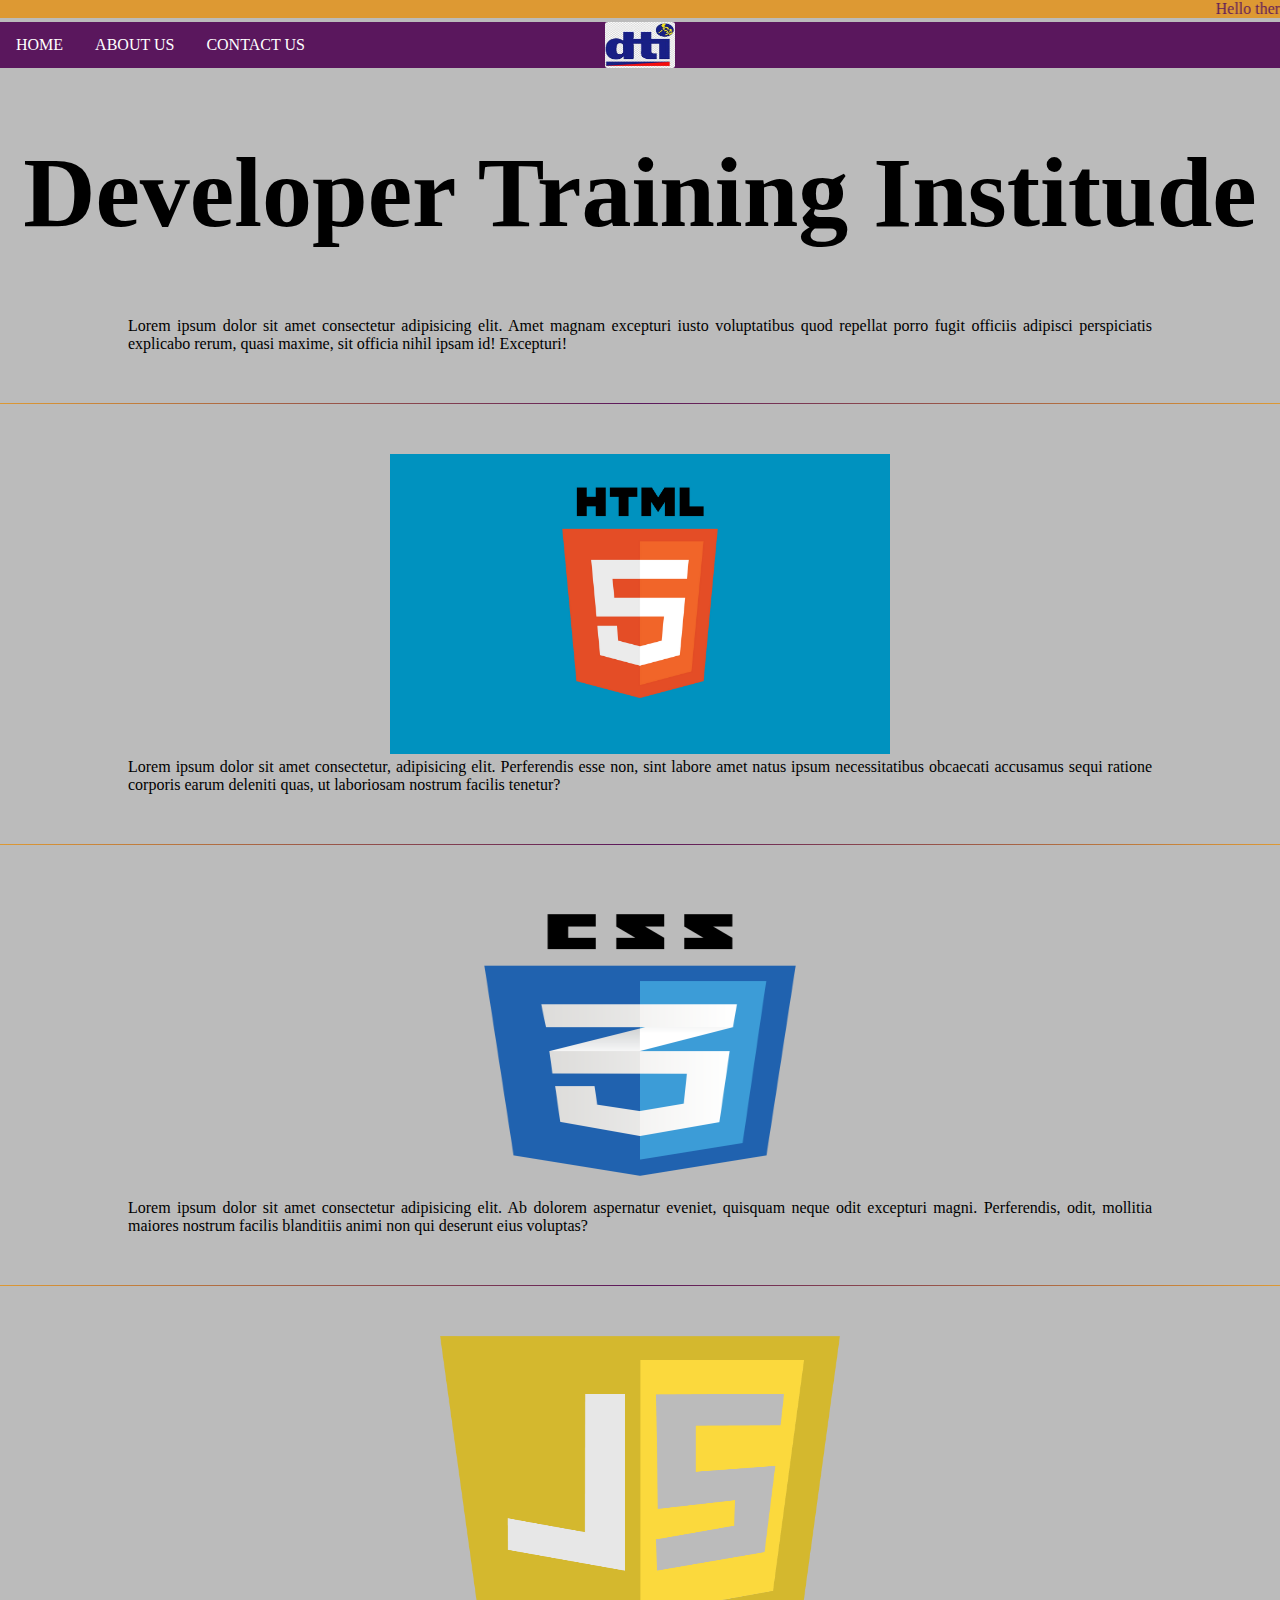
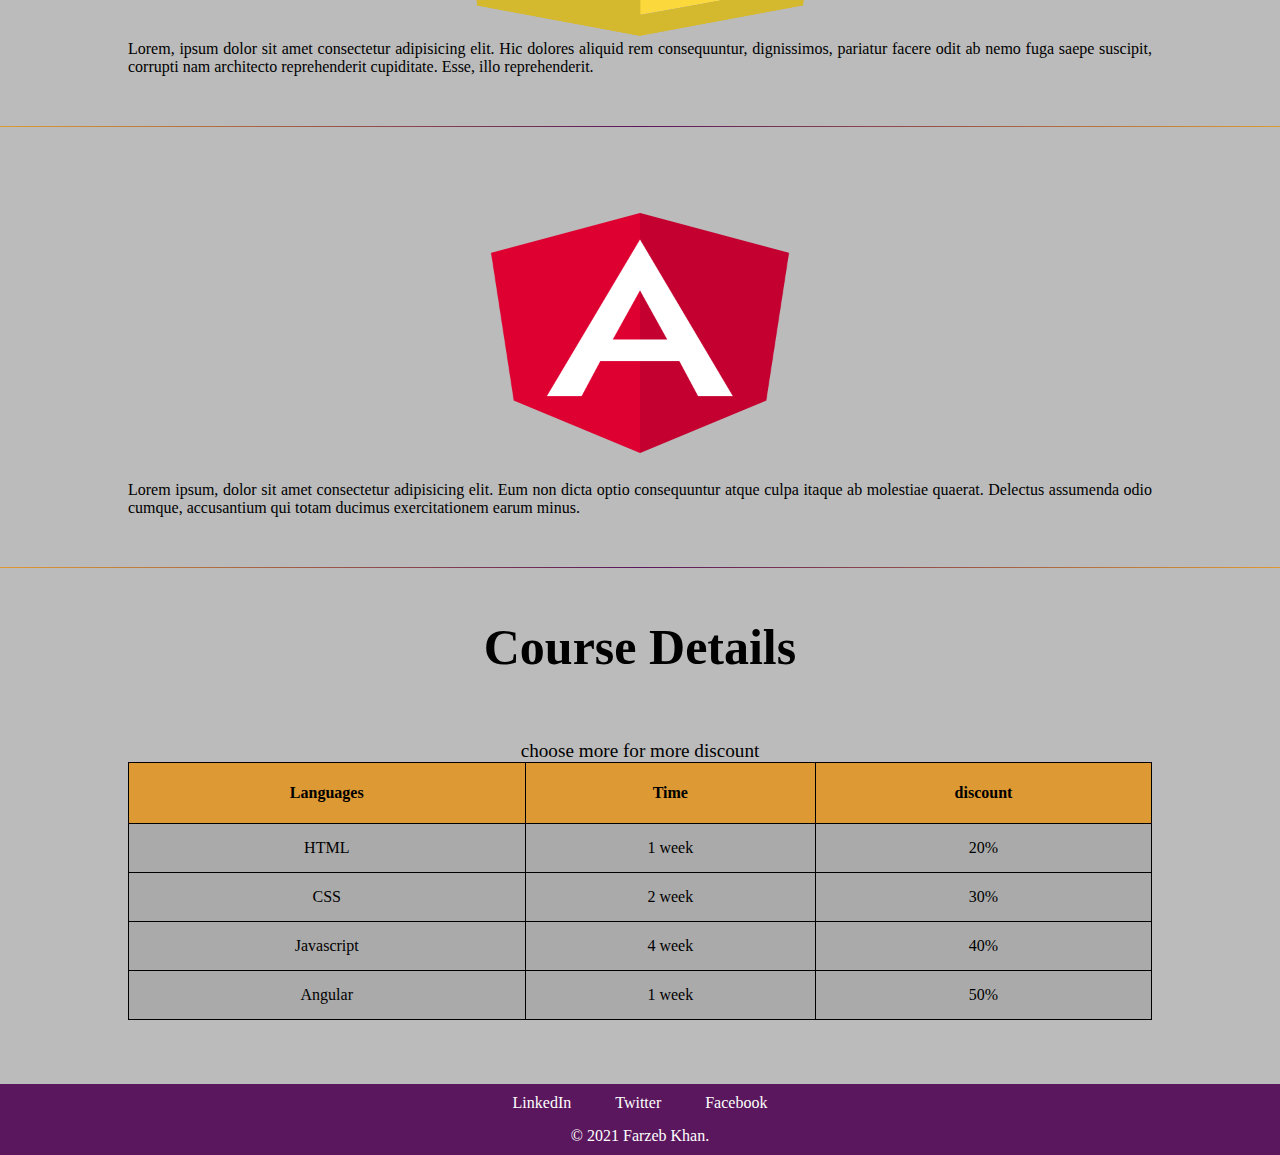
<file: index.html>
<!DOCTYPE html>
<html lang="en">

<head>
    <meta charset="UTF-8">
    <meta http-equiv="X-UA-Compatible" content="IE=edge">
    <meta name="viewport" content="width=device-width, initial-scale=1.0">
    <title>Training Institude</title>
    <!-- favicon -->
    <link rel="icon" href="image/icon.png">
    <!-- CSS Style Sheets  -->
    <link rel="stylesheet" href="style.css">
</head>

<body>
    <marquee behavior="scroll" direction="left" scrollamount="8">Hello there!! Welcome to our website.
    </marquee>
    <ul>
        <li> <a href="index.html" target="_blank">HOME</a></li>
        <li> <a href="aboutus.html">ABOUT US</a> </li>
        <li> <a href="contactus.html">CONTACT US</a> </li>
        <li>
            <a class="navbar-brand" href="demo.html">
                <div class="logo-image">
                    <img src="image/OIP.jpg" class="img-fluid" alt="">
                </div>
            </a>
        </li>
    </ul>

    <h1>Developer Training Institude</h1>
    <p>Lorem ipsum dolor sit amet consectetur adipisicing elit. Amet magnam excepturi iusto voluptatibus quod repellat
        porro fugit officiis adipisci perspiciatis explicabo rerum, quasi maxime, sit officia nihil ipsam id! Excepturi!
    </p>
    
    <hr>

    <div>
        <img src="image/html.png" alt="HTML image" height="300px" width="500px">
        <p>Lorem ipsum dolor sit amet consectetur, adipisicing elit. Perferendis esse non, sint labore amet natus ipsum
            necessitatibus obcaecati accusamus sequi ratione corporis earum deleniti quas, ut laboriosam nostrum facilis
            tenetur?</p>
    </div>

    <hr>

    <div>
        <img src="image/css.png" alt="CSS image" height="300px" width="500px">
        <p>Lorem ipsum dolor sit amet consectetur adipisicing elit. Ab dolorem aspernatur eveniet, quisquam neque odit
            excepturi magni. Perferendis, odit, mollitia maiores nostrum facilis blanditiis animi non qui deserunt eius
            voluptas?</p>
    </div>

    <hr>

    <div>
        <img src="image/javascript.png" alt="javascript" height="300px" width="400px">
        <p>Lorem, ipsum dolor sit amet consectetur adipisicing elit. Hic dolores aliquid rem consequuntur, dignissimos,
            pariatur facere odit ab nemo fuga saepe suscipit, corrupti nam architecto reprehenderit cupiditate. Esse,
            illo
            reprehenderit.</p>
    </div>

    <hr>

    <div>
        <img src="image/angular.png" alt="Angular" height="300px" width="400px">
        <p>Lorem ipsum, dolor sit amet consectetur adipisicing elit. Eum non dicta optio consequuntur atque culpa itaque
            ab
            molestiae quaerat. Delectus assumenda odio cumque, accusantium qui totam ducimus exercitationem earum minus.
        </p>
    </div>

    <hr>

    <h2>Course Details</h2>

    <div>
        <table>
            <caption>choose more for more discount</caption>
            <tr>
                <th>Languages</th>
                <th>Time</th>
                <th>discount</th>
            </tr>
            <tr>
                <td>HTML</td>
                <td>1 week</td>
                <td>20%</td>
            </tr>
            <tr>
                <td>CSS</td>
                <td>2 week</td>
                <td>30%</td>
            </tr>
            <tr>
                <td>Javascript</td>
                <td>4 week</td>
                <td>40%</td>
            </tr>
            <tr>
                <td>Angular</td>
                <td>1 week</td>
                <td>50%</td>
            </tr>
        </table>
    </div>
</body>
<footer>
    <a class="footer-link"
        href="https://www.linkedin.com/in/farzeb-khan-84a33118b/?lipi=urn%3Ali%3Apage%3Ad_flagship3_feed%3BspxOA6uWSDOFoBmVTuQmrw%3D%3D">LinkedIn</a>
    <a class="footer-link" href="https://twitter.com/farzebk_">Twitter</a>
    <a class="footer-link" href="https://www.facebook.com/farzebk">Facebook</a>
    <p class="copyright">© 2021 Farzeb Khan.</p>
</footer>

</html>
</file>
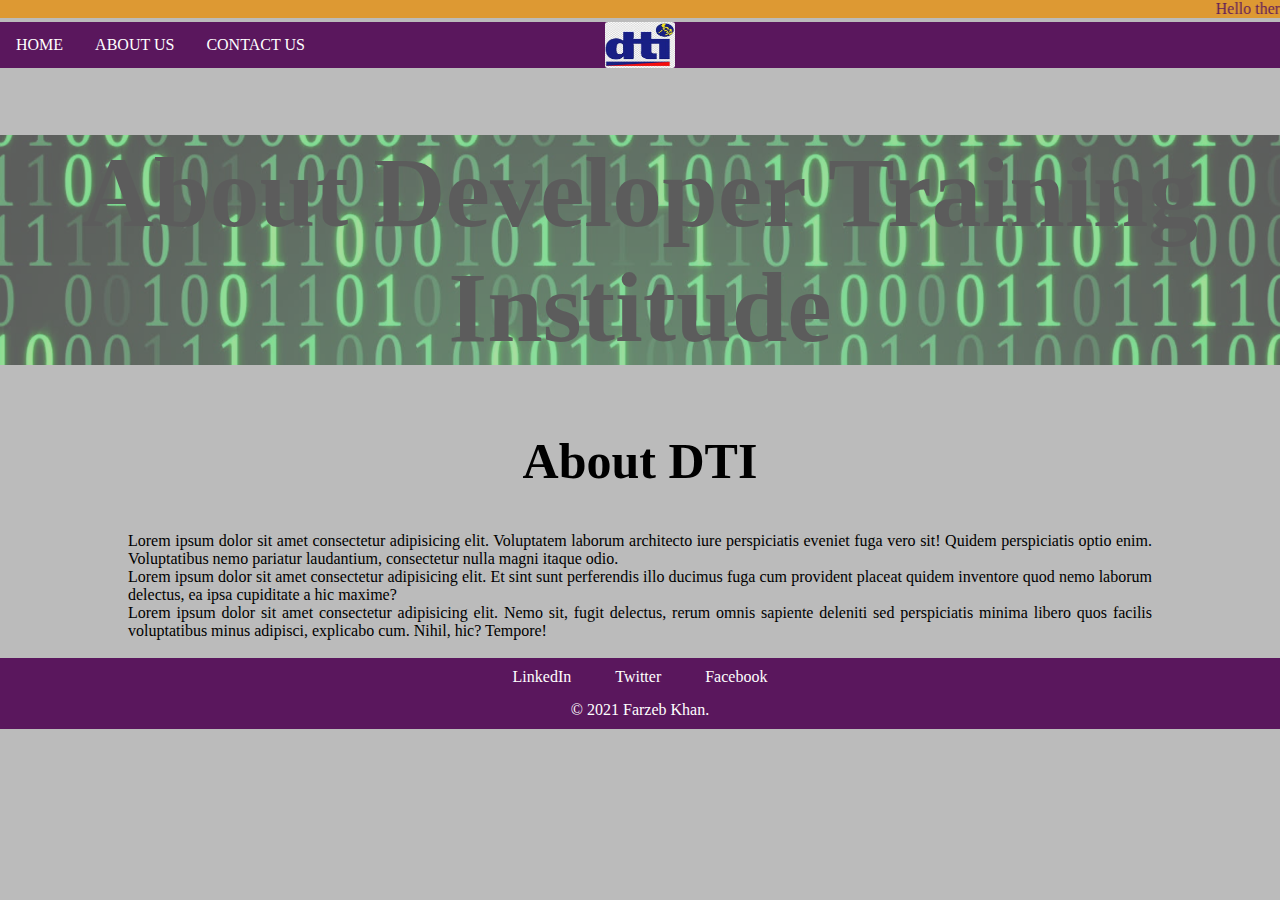
<file: aboutus.html>
<!DOCTYPE html>
<html lang="en">

<head>
    <meta charset="UTF-8">
    <meta http-equiv="X-UA-Compatible" content="IE=edge">
    <meta name="viewport" content="width=device-width, initial-scale=1.0">
    <title>Training Institude</title>
    <!-- favicon -->
    <link rel="icon" href="image/icon.png">
    <!-- CSS Style Sheets  -->
    <link rel="stylesheet" href="style.css">
</head>

<body>
    <marquee behavior="scroll" direction="left" scrollamount="8">Hello there!! Welcome to our website.
    </marquee>
    <ul>
        <li> <a href="index.html" target="_blank">HOME</a></li>
        <li> <a href="aboutus.html">ABOUT US</a> </li>
        <li> <a href="contactus.html">CONTACT US</a> </li>
        <li>
            <a class="navbar-brand" href="demo.html">
                <div class="logo-image">
                    <img src="image/OIP.jpg" class="img-fluid" alt="">
                </div>
            </a>
        </li>
    </ul>
    <div class="aboutus">
        <h1>About Developer Training Institude</h1>
    </div>
    <h2>About DTI</h2>
    <p>Lorem ipsum dolor sit amet consectetur adipisicing elit. Voluptatem laborum architecto iure perspiciatis eveniet fuga vero sit! Quidem perspiciatis optio enim. Voluptatibus nemo pariatur laudantium, consectetur nulla magni itaque odio.</p>
    <p>Lorem ipsum dolor sit amet consectetur adipisicing elit. Et sint sunt perferendis illo ducimus fuga cum provident placeat quidem inventore quod nemo laborum delectus, ea ipsa cupiditate a hic maxime?</p>
    <p>Lorem ipsum dolor sit amet consectetur adipisicing elit. Nemo sit, fugit delectus, rerum omnis sapiente deleniti sed perspiciatis minima libero quos facilis voluptatibus minus adipisci, explicabo cum. Nihil, hic? Tempore!</p>
    <br>
</body>
<footer>
    <a class="footer-link"
        href="https://www.linkedin.com/in/farzeb-khan-84a33118b/?lipi=urn%3Ali%3Apage%3Ad_flagship3_feed%3BspxOA6uWSDOFoBmVTuQmrw%3D%3D">LinkedIn</a>
    <a class="footer-link" href="https://twitter.com/farzebk_">Twitter</a>
    <a class="footer-link" href="https://www.facebook.com/farzebk">Facebook</a>
    <p class="copyright">© 2021 Farzeb Khan.</p>
</footer>
</file>
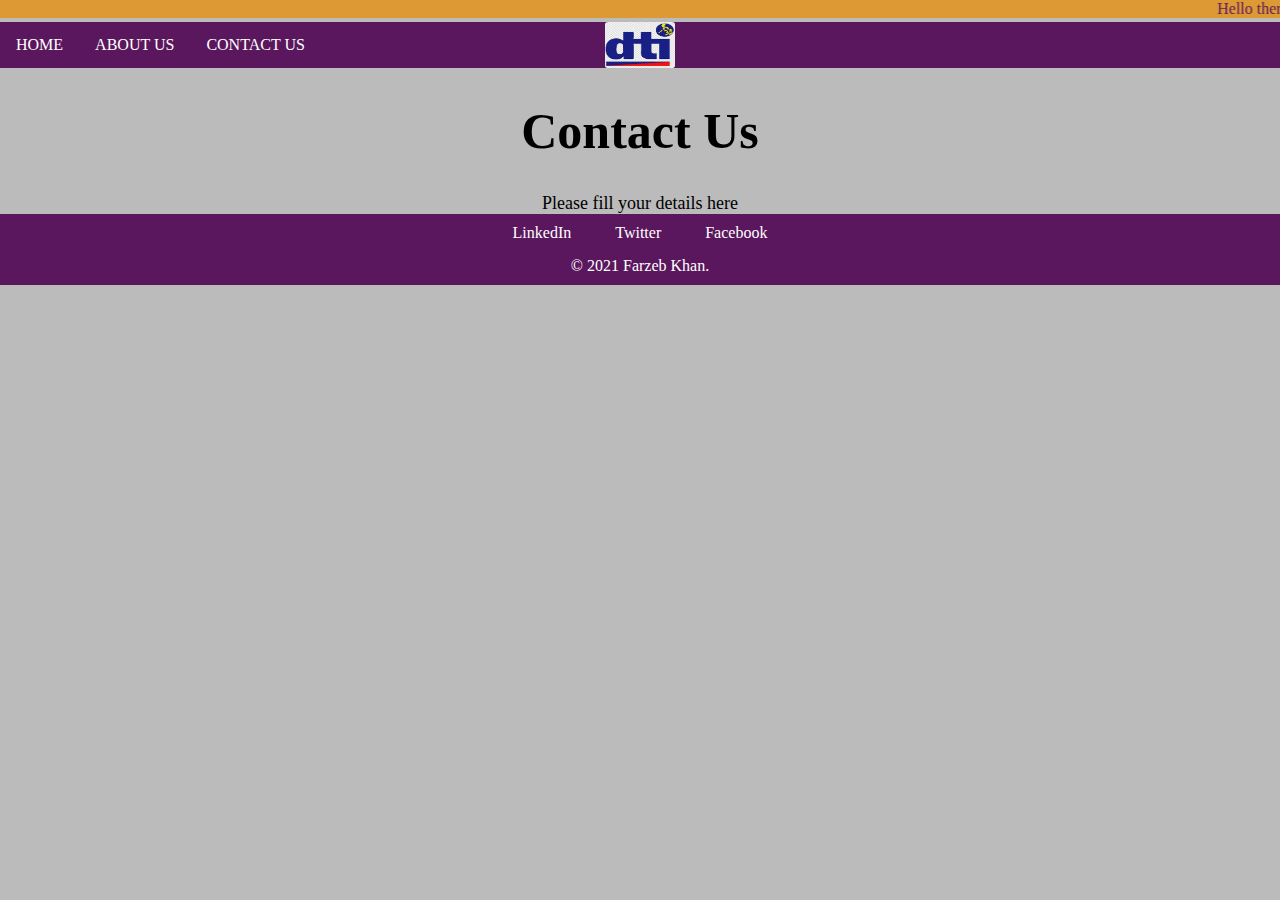
<file: contactus.html>
<!DOCTYPE html>
<html lang="en">

<head>
    <meta charset="UTF-8">
    <meta http-equiv="X-UA-Compatible" content="IE=edge">
    <meta name="viewport" content="width=device-width, initial-scale=1.0">
    <title>Training Institude</title>
    <!-- favicon -->
    <link rel="icon" href="image/icon.png">
    <!-- CSS Style Sheets  -->
    <link rel="stylesheet" href="style.css">
</head>

<body>
    <marquee behavior="scroll" direction="left" scrollamount="8">Hello there!! Welcome to our website.
    </marquee>
    <ul>
        <li> <a href="index.html" target="_blank">HOME</a></li>
        <li> <a href="aboutus.html">ABOUT US</a> </li>
        <li> <a href="contactus.html">CONTACT US</a> </li>
        <li>
            <a class="navbar-brand" href="demo.html">
                <div class="logo-image">
                    <img src="image/OIP.jpg" class="img-fluid" alt="">
                </div>
            </a>
        </li>
    </ul>
    <h1 class="contactush1">Contact Us</h1>
    <p class="contactusp">Please fill your details here</p>
</body>
<footer>
    <a class="footer-link"
        href="https://www.linkedin.com/in/farzeb-khan-84a33118b/?lipi=urn%3Ali%3Apage%3Ad_flagship3_feed%3BspxOA6uWSDOFoBmVTuQmrw%3D%3D">LinkedIn</a>
    <a class="footer-link" href="https://twitter.com/farzebk_">Twitter</a>
    <a class="footer-link" href="https://www.facebook.com/farzebk">Facebook</a>
    <p class="copyright">© 2021 Farzeb Khan.</p>
</footer>
</file>
<file: style.css>
marquee {
    background-color: #dd9933;
    color: #5a175d;
}

body {
  text-align: center;
  margin: 0 0;
  background-color: #bbbbbb;
  padding: 0;
}

h1 {
    font-size: 100px;
}

.contactush1 {
  font-size: 50px;
}

h2 {
    font-size: 50px;
}

p {
  margin: 0 10%;
  text-align: justify;
}

.contactusp {
  text-align: center;
  font-size: large;
}

hr {
    margin: 50px 0;
    border: 0;
    height: 1px;
    background: #5a175d;
    background-image: -webkit-linear-gradient(left, #dd9933, #5a175d, #dd9933);
    background-image: -moz-linear-gradient(left, #dd9933, #5a175d, #dd9933);
    background-image: -ms-linear-gradient(left, #dd9933, #5a175d, #dd9933);
    background-image: -o-linear-gradient(left, #dd9933, #5a175d, #dd9933);
    }

table {
  margin: 5% 10%;
  width: 80%;
  border: 1px solid black;
  border-collapse: collapse;
  background-color: #aaaaaa;
}

th,
td {
  padding: 15px;
  text-align: center;
  border: 1px solid black;
}

th {
  height: 30px;
  background-color: #dd9933;
}

tr:hover {
  background-color: #67074e;
  color: white;
}

caption {
  font-size: larger;
}

footer {
  padding: 10px 20px;
  background-color: #5a175d;
  color: white;
}

.footer-link {
  color: white;
  text-decoration: none;
  margin: 10px 20px;
}

a.footer-link:hover {
  color: #dd9933;
  font-size: 150%;
}

.copyright {
  margin-top: 15px;
  text-align: center;
}

/*------------------------- nav bar==================================== */
ul {
  position: sticky;
  top: 0;
  list-style-type: none;
  margin: 0;
  padding: 0;
  overflow: hidden;
  background-color: #5a175d;
}

li {
  float: left;
}

li a {
  display: block;
  color: white;
  text-align: center;
  padding: 14px 16px;
  text-decoration: none;
}

li a:hover {
  background-color: #dd9933;
}

.logo-image img {
  width: 70px;
  height: 46px;
  border-radius: 5%;
  float: none;
  position: absolute;
  top: 50%;
  left: 50%;
  transform: translate(-50%, -50%);
}

.aboutus {
    background-image: url(image/aboutus.jpg);
    opacity: 0.5;
    background-repeat: no-repeat;
  background-attachment: fixed;
  background-size: 100% 100%;
}
</file>
